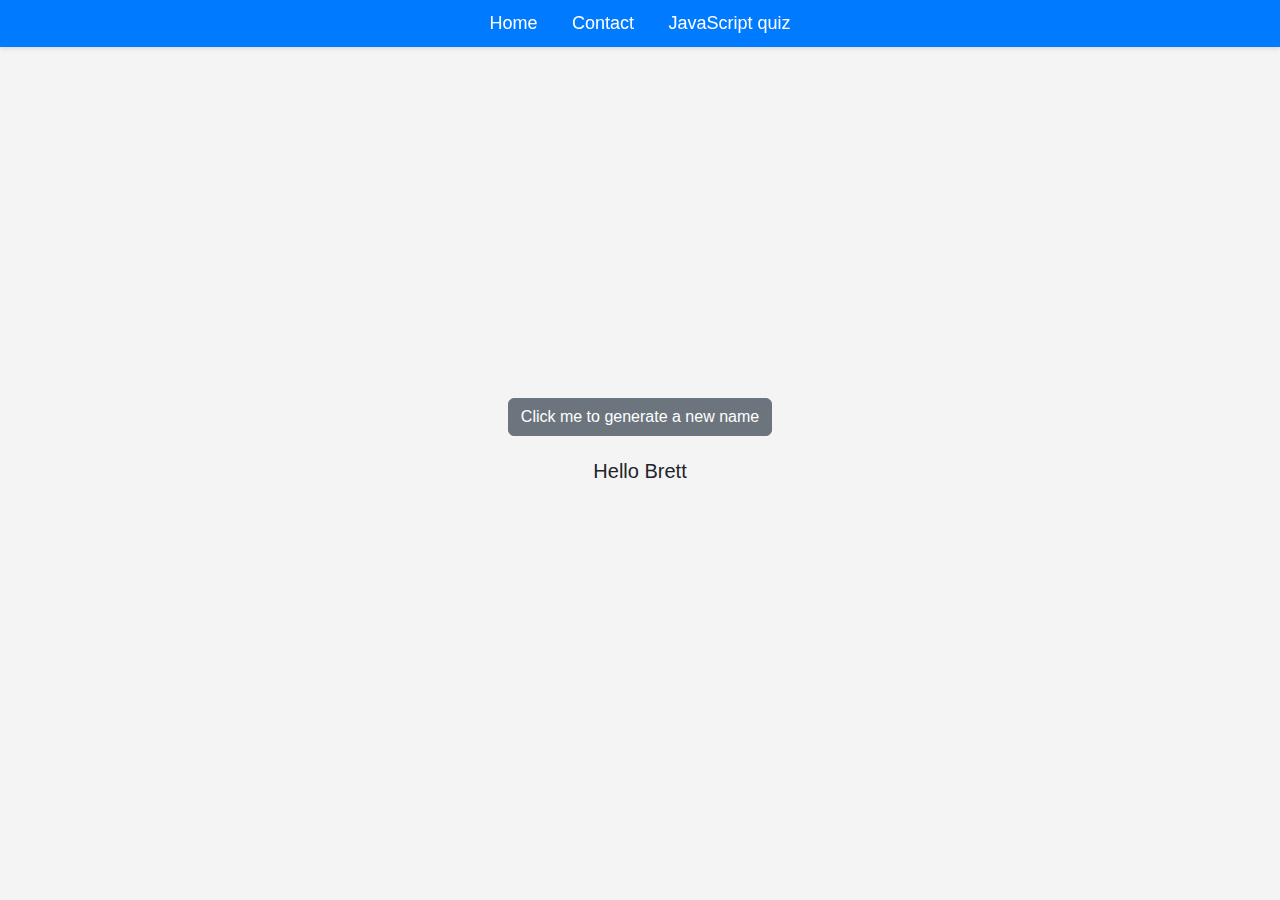
<file: index.html>
<!doctype html>
<html lang="en">

<head>
    <meta charset="utf-8">
    <meta name="viewport" content="width=device-width, initial-scale=1">
    <title>Name generator</title>
    <link href="https://fonts.googleapis.com/css2?family=Anton&family=Briem+Hand:wght@100..900&family=Concert+One&family=Honk&family=Shrikhand&family=UnifrakturCook:wght@700&display=swap" rel="stylesheet">
    <link href="https://cdn.jsdelivr.net/npm/bootstrap@5.3.3/dist/css/bootstrap.min.css" rel="stylesheet"
        integrity="sha384-QWTKZyjpPEjISv5WaRU9OFeRpok6YctnYmDr5pNlyT2bRjXh0JMhjY6hW+ALEwIH" crossorigin="anonymous">
    <link rel="stylesheet" href="style.css">
</head>

<body>
    <header>
        <nav>
            <a href="https://www.remsey.nl" target="_blank" rel="noopener noreferrer">Home</a>
            <a href="https://www.remsey.nl/contact.html" target="_blank" rel="noopener noreferrer">Contact</a>
            <a href="javascript-quiz.html" target="_blank" rel="noopener noreferrer">JavaScript quiz</a>
        </nav>
    </header>

    <button type="button" class="btn btn-secondary" onclick="generateNames()">Click me to generate a new name</button>
    <p id="displayQuestion"></p>
    <script src="https://cdn.jsdelivr.net/npm/bootstrap@5.3.3/dist/js/bootstrap.bundle.min.js"
        integrity="sha384-YvpcrYf0tY3lHB60NNkmXc5s9fDVZLESaAA55NDzOxhy9GkcIdslK1eN7N6jIeHz"
        crossorigin="anonymous"></script>
    <script src="demo.js"></script>
</body>

</html>
</file>
<file: style.css>
body {
    background-color: #f8f9fa; /* Light gray background for a subtle look */
    height: 100vh; /* Full viewport height */
    display: flex;
    flex-direction: column;
    justify-content: center;
    align-items: center;
}
#displayQuestion {
    margin-top: 20px;
    font-size: 20px; /* Larger text for visibility */
}
nav {
    position: fixed; /* Fix position to the top of the viewport */
    top: 0;
    left: 0;
    width: 100%;
    background-color: #007bff; /* Bootstrap primary color */
    padding: 10px 0;
    text-align: center;
    box-shadow: 0 2px 4px rgba(0,0,0,0.1); /* Subtle shadow for depth */
    z-index: 1000; /* High z-index to keep navbar above other content */
}
nav a {
    color: white;
    text-decoration: none;
    font-size: 18px;
    padding: 10px 15px;
}
nav a {
    color: white;
    text-decoration: none;
    font-size: 18px;
    padding: 10px 15px;
}
body {
    font-family: Arial, sans-serif;
    display: flex;
    justify-content: center;
    align-items: center;
    height: 100vh;
    margin: 0;
    background-color: #f4f4f4;
}

.calculator {
    padding: 20px;
    background: white;
    box-shadow: 0 4px 8px rgba(0,0,0,0.1);
    border-radius: 8px;
}

.input-group label {
    margin-right: 10px;
}

.input-group input {
    margin-bottom: 10px;
    padding: 8px;
    width: calc(100% - 22px);
    border: 1px solid #ccc;
    border-radius: 4px;
}

.button-group button {
    padding: 10px 20px;
    margin-right: 5px;
    background-color: #007bff;
    color: white;
    border: none;
    border-radius: 4px;
    cursor: pointer;
}

.button-group button:hover {
    background-color: #0056b3;
}
</file>
